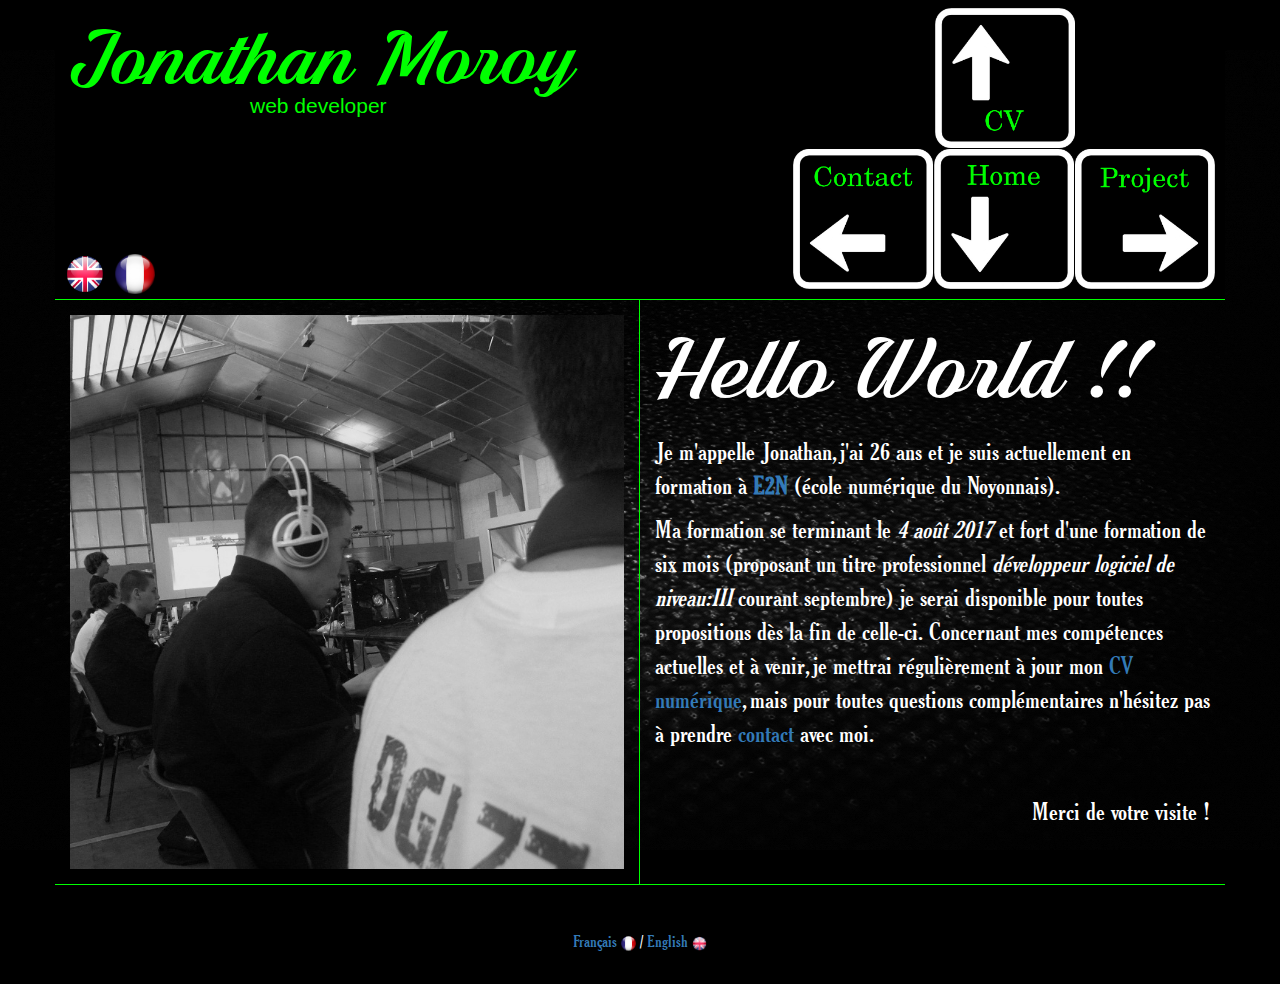
<file: index.html>
<!DOCTYPE html>
<html lang="fr">
    <head>
        <link rel="icon" type="image/png" href="assets/img/favicon.png"/>
        <link rel="stylesheet" href="assets/css/bootstrap.min.css"/>
        <link rel="stylesheet" href="assets/css/font-awesome.min.css"/>
        <link rel="stylesheet" href="assets/css/font-awesome-animation.min.css"/>
        <link rel="stylesheet" href="assets/css/style.css"/>
        <script src="assets/js/angular.js" type="text/javascript"></script>
        <script src="assets/js/angular-route.js" type="text/javascript"></script>
        <script src="assets/js/jquery.min.js"></script>
        <script src="assets/js/bootstrap.min.js"></script>
        <meta charset="utf-8"/>
        <meta name="viewport" content="width=device-width, initial-scale=1.0"/>       
        <meta name="description" content="CV numérique de Jonathan MOROY, Web Développeur junior. Compétences, Expériences, Formations, Documents officiels, et moyen de contact disponible. Available in English.">      
        <meta property="og:image" content="https://jonathanmoroy.github.io/assets/img/home.jpg"/>
        <title>Jonathan Moroy</title>
        <script>
            (function (i, s, o, g, r, a, m) {
                i['GoogleAnalyticsObject'] = r;
                i[r] = i[r] || function () {
                    (i[r].q = i[r].q || []).push(arguments)
                }, i[r].l = 1 * new Date();
                a = s.createElement(o),
                        m = s.getElementsByTagName(o)[0];
                a.async = 1;
                a.src = g;
                m.parentNode.insertBefore(a, m)
            })(window, document, 'script', 'https://www.google-analytics.com/analytics.js', 'ga');
            ga('create', 'UA-91910263-1', 'auto');
            ga('send', 'pageview');
        </script>
    </head>
    <body ng-app="resumeApp">
        <div id="bloc_page" class="container" ng-controller="indexCtrl">
            <header class="row">
                <img id="header_switchLangageEn" src="assets/img/uk_0.png" alt="United Kingdom Flag" title="Switch to English" ng-click="switchEnglish()"/><img id="header_switchLangageFr" src="assets/img/fr_0.png" alt="Drapeau de la France" title="Passer en Français" ng-click="switchFrench()"/>
                <div class="col-lg-6 col-md-8 col-sm-8 col-xs-12">
                    <p id="header_title">Jonathan Moroy</p>
                    <div class="row">
                        <p class="col-lg-offset-4 col-md-offset-4 col-sm-offset-3 col-xs-offset-2" id="header_underTitle">web developer</p>
                    </div>
                </div>
                <nav class="container">
                    <p id="header_arrowTop"><a href="#!/resume"><img src="assets/img/arrow/arrowTop.png" alt="CV"/></a></p>
                    <div id="header_arrowBot">
                        <p id="header_arrowLeft"><a href="#!/contact"><img src="assets/img/arrow/arrowLeft.png" alt="Contact"/></a></p>
                        <p id="header_arrowBottom"><a href="#!/home"><img src="assets/img/arrow/arrowBottom.png" alt="Home"/></a></p>
                        <p id="header_arrowRight"><a href="#!/project"><img src="assets/img/arrow/arrowRight.png" alt="Project"/></a></p>
                    </div>
                </nav>
            </header>
            <div ng-view></div>
            <footer class="row">
                <p><span class="cursorPointer" ng-click="switchFrench()">Français <img src="assets/img/fr_0.png" alt="Langue Française"/></span> / <span class="cursorPointer" ng-click="switchEnglish()">English <img src="assets/img/uk_0.png" alt="English Language"/></span></p>
            </footer>
        </div>
        <script src="assets/js/app.js" type="text/javascript"></script>
        <script src="assets/js/script.js" type="text/javascript"></script>
        <script src="assets/js/anim.js" type="text/javascript"></script>
    </body>
</html>
</file>
<file: assets/css/style.css>
/* Set-up pour ma police d'écriture personnalisée */
@font-face {
    font-family: 'scripttitle';
    src: url('../fonts/scripttitle-webfont.eot');
    src: url('../fonts/scripttitle-webfont.eot?#iefix') format('embedded-opentype'),
        url('../fonts/scripttitle-webfont.woff2') format('woff2'),
        url('../fonts/scripttitle-webfont.woff') format('woff'),
        url('../fonts/scripttitle-webfont.ttf') format('truetype'),
        url('../fonts/scripttitle-webfont.svg#scripttitle') format('svg');
    font-weight: normal;
    font-style: normal;
}

@font-face {
    font-family: 'thyssen';
    src: url('../fonts/thyssen-webfont.eot');
    src: url('../fonts/thyssen-webfont.eot?#iefix') format('embedded-opentype'),
        url('../fonts/thyssen-webfont.woff2') format('woff2'),
        url('../fonts/thyssen-webfont.woff') format('woff'),
        url('../fonts/thyssen-webfont.ttf') format('truetype'),
        url('../fonts/thyssen-webfont.svg#thyssen') format('svg');
    font-weight: normal;
    font-style: normal;
}

@font-face {
    font-family: 'font-awesome';
    src: url('../fonts/fontawesome-webfont.eot');
    src: url('../fonts/fontawesome-webfont.eot?#iefix') format('embedded-opentype'),
        url('../fonts/fontawesome-webfont.woff2') format('woff2'),
        url('../fonts/fontawesome-webfont.woff') format('woff'),
        url('../fonts/fontawesome-webfont.ttf') format('truetype'),
        url('../fonts/fontawesome-webfont.svg#fontawesome') format('svg');
    font-weight: normal;
    font-style: normal;
}

/* Propriétés de mon body et de mon bloc page */
#bloc_page {
}

a {
    outline-style: none;
}

.cursorPointer {
    cursor: pointer;
    color: #337ab7;
}

body {
    font-family: 'thyssen', 'Arial Black', Arial, Verdana, sans-serif;
    color: white;
    background-image: url("../img/background/bckgrnd.jpg");
    background-color: black;
    background-attachment: fixed;
    background-repeat: no-repeat;
    background-position: center;
    background-size: contain;
}

/* Dimension et configuration de mon header */
header {
    background-color: black;
    position: relative;
    height: 300px;
    color: #00FF00;
    border-bottom: 1px solid #00FF00;
}

/* Position et configuration du titre et de l'entrée de mon header */
#header_title {
    font-size: 6em;
    font-family: 'scripttitle', 'Brush Script Std', 'Brush Script MT', cursive;
    margin-bottom: 0px;
}

#header_switchLangageEn {
    height: 40px;
    position: absolute;
    bottom: 5px;
    left: 10px;
    cursor: pointer;
}

#header_switchLangageFr {
    height: 40px;
    position: absolute;
    bottom: 5px;
    left: 60px;
    cursor: pointer;
}

#header_underTitle {
    font-size: 1.5em;
    font-family: 'Arial Black', Arial, Verdana, sans-serif;
    margin-top: -5%;
}

/* Position et dimension des flêches */
nav img {
    height: 140px;
    width: 140px;
}

#header_arrowTop {
    position: absolute;
    right: 150px;
    bottom: 141px;
}

#header_arrowBot {
    display: flex;
    position: absolute;
    right: 10px;
    bottom: 0px;
}

nav div p {
    margin-left: 1px;
}
/* Configuration du aside */
/* index index_En */
.aside_index img {
    margin-top: 15px;
    margin-bottom: 15px;
}

.aside_index {
    border-right: 1px solid #00FF00;
}

/* cv et cv_En */
#aside_cv img {
    margin-top: 15px;
    margin-bottom: 15px;
}

#article_cv_infoSkill {
    border-left: 1px solid #00FF00;
}

#aside_cv p {
    font-size: 1.4em;
}

.aside_formation {
    border-top: 1px solid #00FF00;
}

.opquastLink:hover {
    color: #2D9D9E;
    text-decoration: none;
}

.aside_years {
    color: #00FF00;
}

/* Configuration du article */
/* index et index_En */
.article_index h1 {
    font-family: 'scripttitle', 'thyssen', 'Arial Black', Arial, Verdana, sans-serif;
    font-size: 4em;
}

.article_index {
    font-size: 1.7em;
    word-wrap: break-word;
}

.e2n:hover {
    color:#E84B14;
    text-decoration: none;
}

.link_index:hover {
    text-decoration: none;
    color: #00FF00;
}

.article_index p:nth-child(4) {
    text-align: right;
}

/* cv et cv_En */
#article_cv_infoSkill {
    padding-top: 15px;
}

#article_cv_infoSkill i {
    font-size: 1.5em;
    color: #00FF00;
    margin-right: 10px;
}

#article_cv_infoSkill a {
    text-decoration: none;
    color: white;
}

#article_cv_infoSkill a:hover {
    color: #00FF00;
}

#article_cv_infoSkill ul {
    list-style: none;
    font-size: 1.2em;
}

.cv_firstInfo {
    border-right: 1px dashed #00FF00;
    padding-left: 30px;
}

.cv_secondInfo {
    padding-left: 40px;
}

.cv_firstInfo li, .cv_div_secondInfo li {
    font-size: 1.2em;
}

.cv_info {
    border-bottom: 1px solid #00FF00;
}

.cv_skill_title {
    text-align: center;
    font-family: 'scripttitle', 'thyssen', 'Arial Black', Arial, Verdana, sans-serif;
    font-size: 3em;
}

.cv_skill_os {
    text-align: center;
}

.cv_skill_bar {
    margin-bottom: 5px;
}

.cv_skill_name {
    color: #00FF00;
    font-size: 1.4em;
    height: 45px;
    text-align: center;
    padding-top: 6px;
}

.cv_skill_bar {
    border-style: double;
    border-width: 5px;
    border-color: #00FF00;
    padding: 0px;
    display: none;
}

.cv_skill_bar_gomme {
   background-image: url("../img/pac-gomme.png");
    background-repeat: repeat-x;
    background-position: center;
    height: 30px;
    width: 380px;
    display: none;
}


.pacman {
    height: 30px;
    margin-right: 0%;
}

.skill_percent {
    text-align: center;
    float: left;
    display: inline;
    position: absolute;
    right: 5%;
    top: 5px;
    opacity: 0;
}

.pacman_wave{
    background-color: black;
    width: 10%;
    padding: 0px;
    position: relative;
}


.skill_toggle {
    position: relative;
    top: 5px;
}

.skill_toggle_up {
    display: none;
    cursor: pointer;
}

.skill_toggle_down {
    cursor: pointer;
}

.cv_skill_list {
    display: none;
}

#article_experience {
    border-top: 1px solid #00FF00;
    margin-top: 20px;
}

#article_experience p {
    font-size: 1.4em;
}

/* Hobbies */

#hobbies {
    border-top: 1px solid #00FF00;
    text-align: center;
    font-size: 1.4em;
}

#hobbies i {
    color: #00FF00;
    font-size: 3em;
    margin-top: 20px;
}

/* officialDocument */

#officialDocument {
    border-top: 1px solid #00FF00;
    padding-bottom: 20px;
    text-align: center;
}

#officialDocument a {
    width: 98px;
    margin-top: 5px;
    font-size: 1.2em;
}

/* Configuration du footer */
footer {
    height: 100px;
    background-color: black;
    border-top: 1px solid #00FF00;
}

footer p {
    text-align: center;
    margin-top: 45px;
    font-size: 16px;
}

footer span:hover {
    text-decoration: none;
    color: red;
}

footer span:focus {
    text-decoration: none;
}

footer img {
    height: 15px;
}

/* Les paramètres des medias */
@media screen and (max-width: 1200px) {
    /* index et index_En */
    .article_index h1 {
        font-size: 3.5em;
    }
    .article_index p {
        font-size: 0.8em;
    }
    .cv_skill_bar_gomme {
        width: 313px;
    }
    .cv_firstInfo li, .cv_div_secondInfo li {
    font-size: 1.04em;
    }
}

@media screen and (max-width: 992px) {
    /* index et index_En */
    #header_title {
        font-size: 4em;
    }
    
    #header_underTitle {
        font-size: 1.2em;
    }
    
    .article_index h1 {
        font-size: 2.3em;
    }
    .article_index p {
        font-size: 0.6em;
    }
    /* CV */
    #aside_cv p:nth-child(3) {
        font-size: 1.2em;
    }
    #article_cv_infoSkill ul {
        font-size: 1em;
        padding-left: 0px;
    }
    .cv_skill_bar_gomme {
        width: 240px;
    }
    .aside_formation p {
        font-size: 1.2em;
    }
    #article_experience p {
        font-size: 1.2em;
    }
}

@media screen and (max-width: 768px) {
    #header_underTitle {
        margin-top: -3%;
        font-size: 1em;
    }
    body {
        background-image: url("../img/background/bckgrnd768.jpg");
    }
    /* index et index_En */
    .aside_index {
        border-right: 0px;
        border-bottom: 1px solid #00FF00;
    }
    /* Cv */
    #article_cv_infoSkill {
        border-left: 0px;
        border-top: 1px solid #00FF00;
    }
    .cv_skill_bar_gomme {
        width: 100%;
    }
}

@media screen and (max-width: 650px) {
    header {
        height: 200px;
    }
    nav img {
        height: 50px;
        width: 50px;
    }
    #header_underTitle {
        margin-top: 0%;
    }
    #header_arrowTop {
        position: absolute;
        right: 61px;
        bottom: 51px;
    }
    #header_title {
        font-size: 3em;
    }
    .cv_firstInfo li, .cv_div_secondInfo li {
    font-size: 1em;
    }
}

@media screen and (max-width: 358px) {
    .cv_firstInfo {
        border-right: 0px;
    }
    #article_cv_infoSkill i {
        margin-right: 6px;
    }
    .cv_div_secondInfo {
        border-left: 1px dashed #00FF00;
    }
}
</file>
